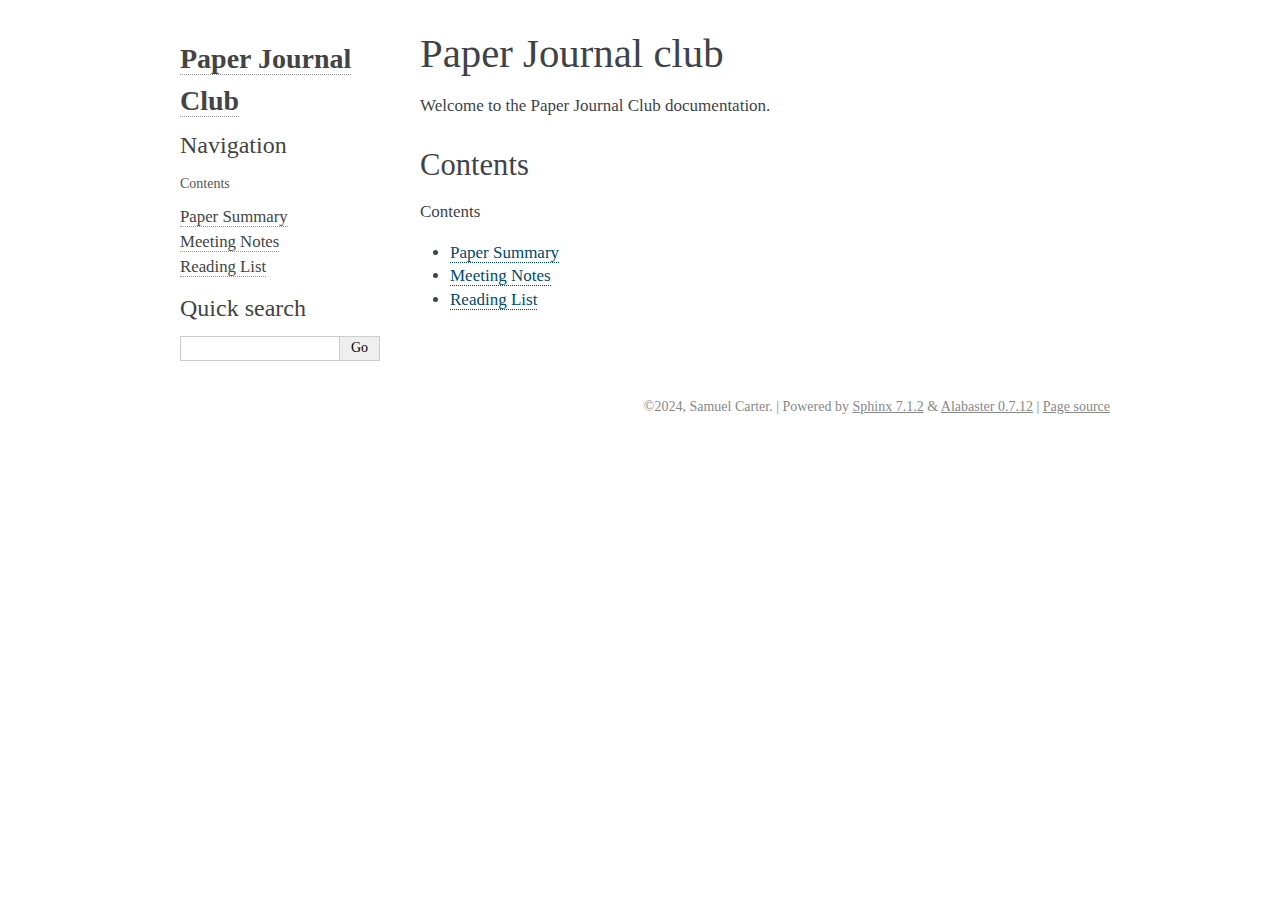
<file: docs/_build/html/index.html>
<!DOCTYPE html>

<html lang="en">
  <head>
    <meta charset="utf-8" />
    <meta name="viewport" content="width=device-width, initial-scale=1.0" /><meta name="generator" content="Docutils 0.18.1: http://docutils.sourceforge.net/" />

    <title>Paper Journal club &#8212; Paper Journal Club 0.1 documentation</title>
    <link rel="stylesheet" type="text/css" href="_static/pygments.css?v=b3523f8e" />
    <link rel="stylesheet" type="text/css" href="_static/alabaster.css?v=cb25574f" />
    <script data-url_root="./" id="documentation_options" src="_static/documentation_options.js?v=e031e9a9"></script>
    <script src="_static/doctools.js?v=888ff710"></script>
    <script src="_static/sphinx_highlight.js?v=4825356b"></script>
    <link rel="index" title="Index" href="genindex.html" />
    <link rel="search" title="Search" href="search.html" />
    <link rel="next" title="Paper Summary" href="paper_summary.html" />
   
  <link rel="stylesheet" href="_static/custom.css" type="text/css" />
  
  
  <meta name="viewport" content="width=device-width, initial-scale=0.9, maximum-scale=0.9" />

  </head><body>
  

    <div class="document">
      <div class="documentwrapper">
        <div class="bodywrapper">
          

          <div class="body" role="main">
            
  <section id="paper-journal-club">
<h1>Paper Journal club<a class="headerlink" href="#paper-journal-club" title="Permalink to this heading">¶</a></h1>
<p>Welcome to the Paper Journal Club documentation.</p>
<section id="contents">
<h2>Contents<a class="headerlink" href="#contents" title="Permalink to this heading">¶</a></h2>
<div class="toctree-wrapper compound">
<p class="caption" role="heading"><span class="caption-text">Contents</span></p>
<ul>
<li class="toctree-l1"><a class="reference internal" href="paper_summary.html">Paper Summary</a></li>
<li class="toctree-l1"><a class="reference internal" href="meeting_notes.html">Meeting Notes</a></li>
<li class="toctree-l1"><a class="reference internal" href="reading_list.html">Reading List</a></li>
</ul>
</div>
</section>
</section>


          </div>
          
        </div>
      </div>
      <div class="sphinxsidebar" role="navigation" aria-label="main navigation">
        <div class="sphinxsidebarwrapper">
<h1 class="logo"><a href="#">Paper Journal Club</a></h1>








<h3>Navigation</h3>
<p class="caption" role="heading"><span class="caption-text">Contents</span></p>
<ul>
<li class="toctree-l1"><a class="reference internal" href="paper_summary.html">Paper Summary</a></li>
<li class="toctree-l1"><a class="reference internal" href="meeting_notes.html">Meeting Notes</a></li>
<li class="toctree-l1"><a class="reference internal" href="reading_list.html">Reading List</a></li>
</ul>

<div class="relations">
<h3>Related Topics</h3>
<ul>
  <li><a href="#">Documentation overview</a><ul>
      <li>Next: <a href="paper_summary.html" title="next chapter">Paper Summary</a></li>
  </ul></li>
</ul>
</div>
<div id="searchbox" style="display: none" role="search">
  <h3 id="searchlabel">Quick search</h3>
    <div class="searchformwrapper">
    <form class="search" action="search.html" method="get">
      <input type="text" name="q" aria-labelledby="searchlabel" autocomplete="off" autocorrect="off" autocapitalize="off" spellcheck="false"/>
      <input type="submit" value="Go" />
    </form>
    </div>
</div>
<script>document.getElementById('searchbox').style.display = "block"</script>








        </div>
      </div>
      <div class="clearer"></div>
    </div>
    <div class="footer">
      &copy;2024, Samuel Carter.
      
      |
      Powered by <a href="http://sphinx-doc.org/">Sphinx 7.1.2</a>
      &amp; <a href="https://github.com/bitprophet/alabaster">Alabaster 0.7.12</a>
      
      |
      <a href="_sources/index.md.txt"
          rel="nofollow">Page source</a>
    </div>

    

    
  </body>
</html>
</file>
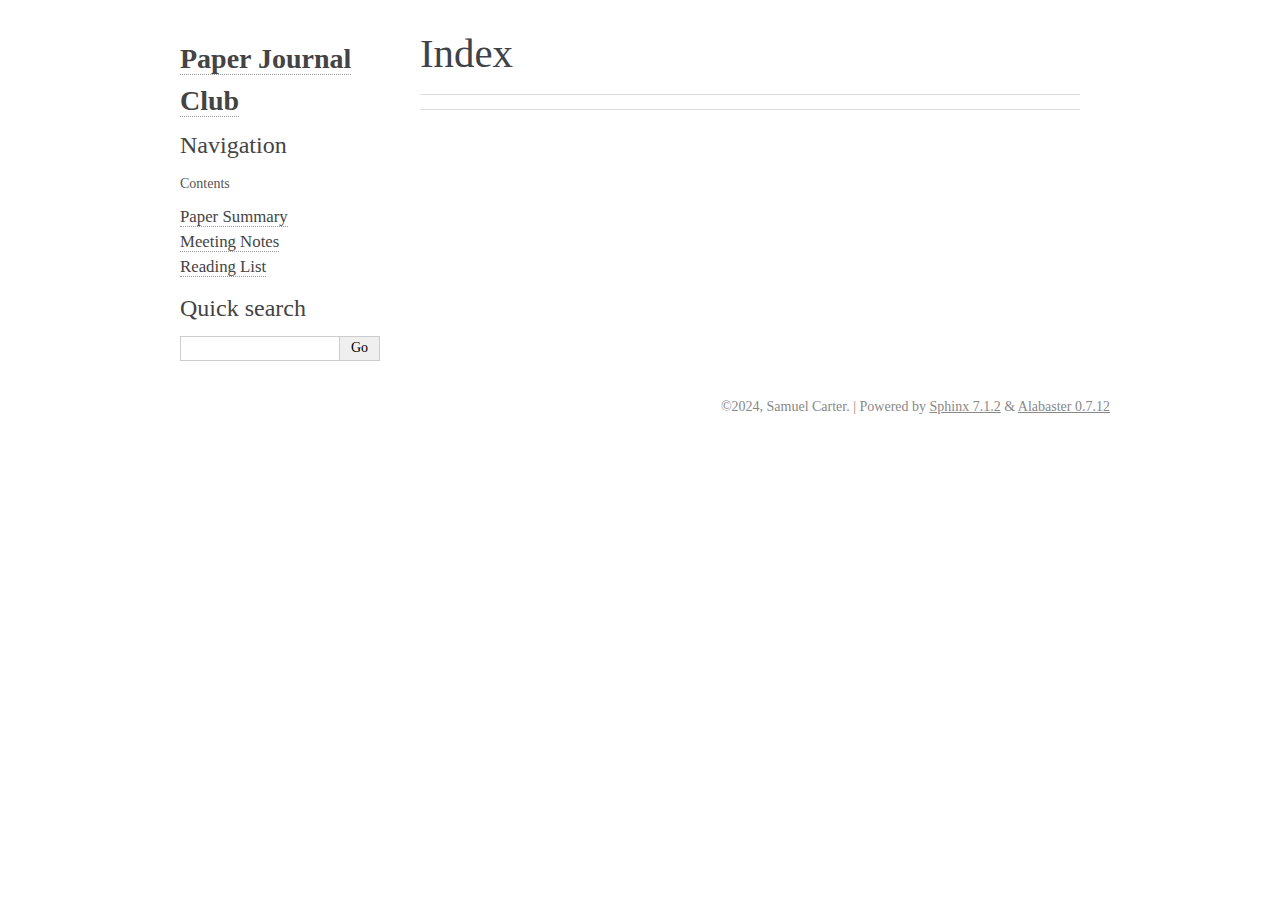
<file: docs/_build/html/genindex.html>
<!DOCTYPE html>

<html lang="en">
  <head>
    <meta charset="utf-8" />
    <meta name="viewport" content="width=device-width, initial-scale=1.0" />
    <title>Index &#8212; Paper Journal Club 0.1 documentation</title>
    <link rel="stylesheet" type="text/css" href="_static/pygments.css?v=b3523f8e" />
    <link rel="stylesheet" type="text/css" href="_static/alabaster.css?v=cb25574f" />
    <script data-url_root="./" id="documentation_options" src="_static/documentation_options.js?v=e031e9a9"></script>
    <script src="_static/doctools.js?v=888ff710"></script>
    <script src="_static/sphinx_highlight.js?v=4825356b"></script>
    <link rel="index" title="Index" href="#" />
    <link rel="search" title="Search" href="search.html" />
   
  <link rel="stylesheet" href="_static/custom.css" type="text/css" />
  
  
  <meta name="viewport" content="width=device-width, initial-scale=0.9, maximum-scale=0.9" />

  </head><body>
  

    <div class="document">
      <div class="documentwrapper">
        <div class="bodywrapper">
          

          <div class="body" role="main">
            

<h1 id="index">Index</h1>

<div class="genindex-jumpbox">
 
</div>


          </div>
          
        </div>
      </div>
      <div class="sphinxsidebar" role="navigation" aria-label="main navigation">
        <div class="sphinxsidebarwrapper">
<h1 class="logo"><a href="index.html">Paper Journal Club</a></h1>








<h3>Navigation</h3>
<p class="caption" role="heading"><span class="caption-text">Contents</span></p>
<ul>
<li class="toctree-l1"><a class="reference internal" href="paper_summary.html">Paper Summary</a></li>
<li class="toctree-l1"><a class="reference internal" href="meeting_notes.html">Meeting Notes</a></li>
<li class="toctree-l1"><a class="reference internal" href="reading_list.html">Reading List</a></li>
</ul>

<div class="relations">
<h3>Related Topics</h3>
<ul>
  <li><a href="index.html">Documentation overview</a><ul>
  </ul></li>
</ul>
</div>
<div id="searchbox" style="display: none" role="search">
  <h3 id="searchlabel">Quick search</h3>
    <div class="searchformwrapper">
    <form class="search" action="search.html" method="get">
      <input type="text" name="q" aria-labelledby="searchlabel" autocomplete="off" autocorrect="off" autocapitalize="off" spellcheck="false"/>
      <input type="submit" value="Go" />
    </form>
    </div>
</div>
<script>document.getElementById('searchbox').style.display = "block"</script>








        </div>
      </div>
      <div class="clearer"></div>
    </div>
    <div class="footer">
      &copy;2024, Samuel Carter.
      
      |
      Powered by <a href="http://sphinx-doc.org/">Sphinx 7.1.2</a>
      &amp; <a href="https://github.com/bitprophet/alabaster">Alabaster 0.7.12</a>
      
    </div>

    

    
  </body>
</html>
</file>
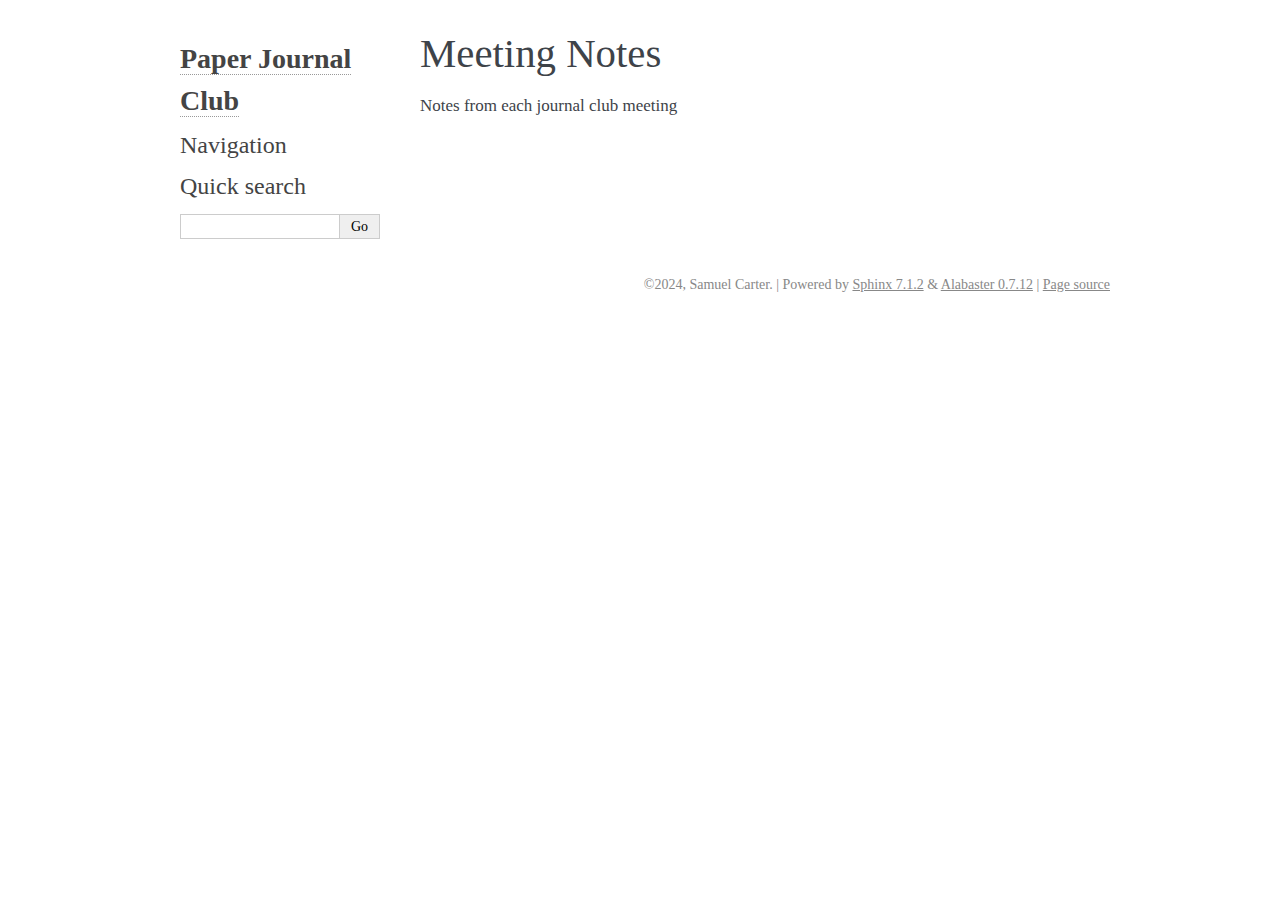
<file: docs/_build/html/meeting_notes.html>
<!DOCTYPE html>

<html lang="en">
  <head>
    <meta charset="utf-8" />
    <meta name="viewport" content="width=device-width, initial-scale=1.0" /><meta name="generator" content="Docutils 0.18.1: http://docutils.sourceforge.net/" />

    <title>Meeting Notes &#8212; Paper Journal Club 0.1 documentation</title>
    <link rel="stylesheet" type="text/css" href="_static/pygments.css?v=b3523f8e" />
    <link rel="stylesheet" type="text/css" href="_static/alabaster.css?v=cb25574f" />
    <script data-url_root="./" id="documentation_options" src="_static/documentation_options.js?v=e031e9a9"></script>
    <script src="_static/doctools.js?v=888ff710"></script>
    <script src="_static/sphinx_highlight.js?v=4825356b"></script>
    <link rel="index" title="Index" href="genindex.html" />
    <link rel="search" title="Search" href="search.html" />
   
  <link rel="stylesheet" href="_static/custom.css" type="text/css" />
  
  
  <meta name="viewport" content="width=device-width, initial-scale=0.9, maximum-scale=0.9" />

  </head><body>
  

    <div class="document">
      <div class="documentwrapper">
        <div class="bodywrapper">
          

          <div class="body" role="main">
            
  <section id="meeting-notes">
<h1>Meeting Notes<a class="headerlink" href="#meeting-notes" title="Permalink to this heading">¶</a></h1>
<p>Notes from each journal club meeting</p>
</section>


          </div>
          
        </div>
      </div>
      <div class="sphinxsidebar" role="navigation" aria-label="main navigation">
        <div class="sphinxsidebarwrapper">
<h1 class="logo"><a href="index.html">Paper Journal Club</a></h1>








<h3>Navigation</h3>

<div class="relations">
<h3>Related Topics</h3>
<ul>
  <li><a href="index.html">Documentation overview</a><ul>
  </ul></li>
</ul>
</div>
<div id="searchbox" style="display: none" role="search">
  <h3 id="searchlabel">Quick search</h3>
    <div class="searchformwrapper">
    <form class="search" action="search.html" method="get">
      <input type="text" name="q" aria-labelledby="searchlabel" autocomplete="off" autocorrect="off" autocapitalize="off" spellcheck="false"/>
      <input type="submit" value="Go" />
    </form>
    </div>
</div>
<script>document.getElementById('searchbox').style.display = "block"</script>








        </div>
      </div>
      <div class="clearer"></div>
    </div>
    <div class="footer">
      &copy;2024, Samuel Carter.
      
      |
      Powered by <a href="http://sphinx-doc.org/">Sphinx 7.1.2</a>
      &amp; <a href="https://github.com/bitprophet/alabaster">Alabaster 0.7.12</a>
      
      |
      <a href="_sources/meeting_notes.md.txt"
          rel="nofollow">Page source</a>
    </div>

    

    
  </body>
</html>
</file>
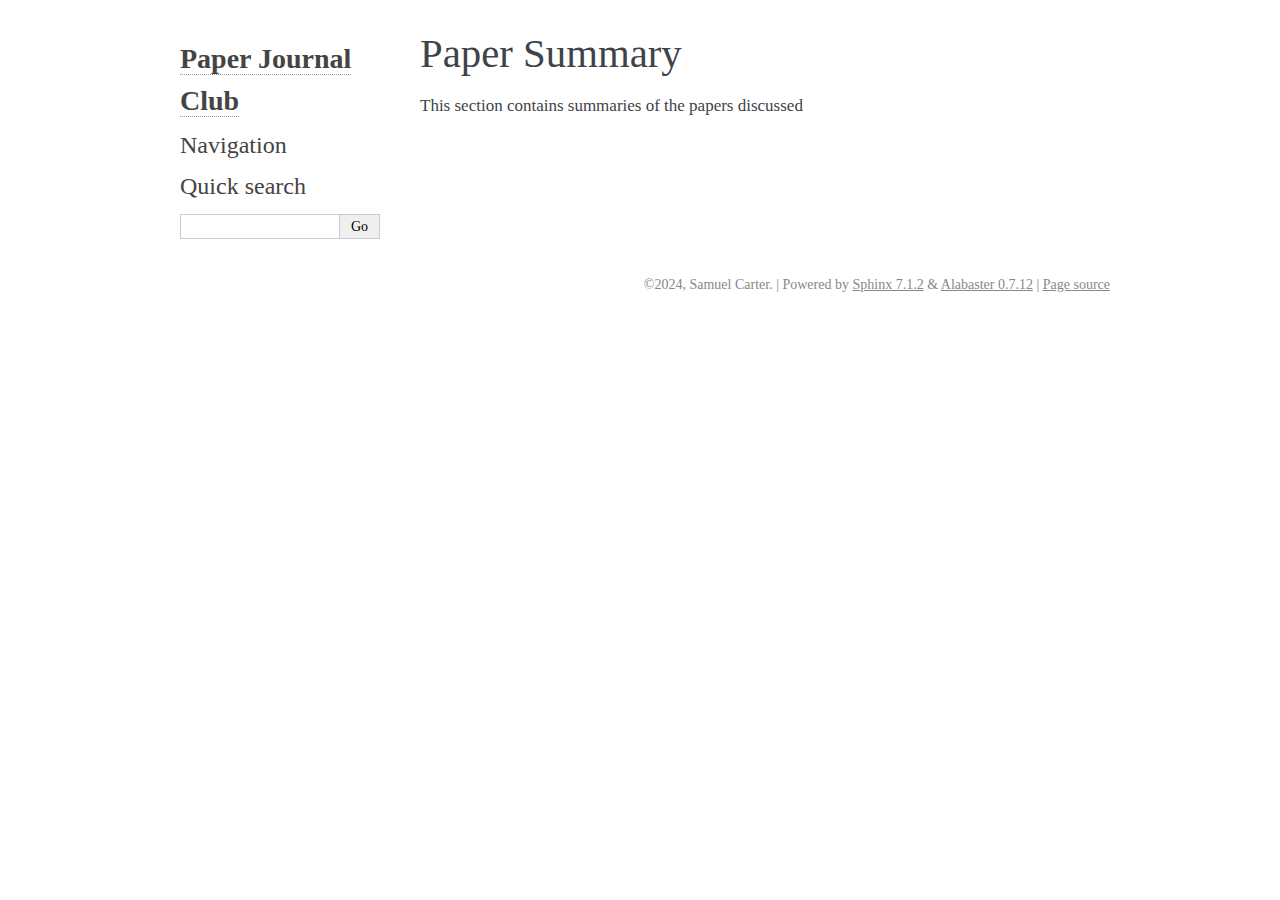
<file: docs/_build/html/paper_summary.html>
<!DOCTYPE html>

<html lang="en">
  <head>
    <meta charset="utf-8" />
    <meta name="viewport" content="width=device-width, initial-scale=1.0" /><meta name="generator" content="Docutils 0.18.1: http://docutils.sourceforge.net/" />

    <title>Paper Summary &#8212; Paper Journal Club 0.1 documentation</title>
    <link rel="stylesheet" type="text/css" href="_static/pygments.css?v=b3523f8e" />
    <link rel="stylesheet" type="text/css" href="_static/alabaster.css?v=cb25574f" />
    <script data-url_root="./" id="documentation_options" src="_static/documentation_options.js?v=e031e9a9"></script>
    <script src="_static/doctools.js?v=888ff710"></script>
    <script src="_static/sphinx_highlight.js?v=4825356b"></script>
    <link rel="index" title="Index" href="genindex.html" />
    <link rel="search" title="Search" href="search.html" />
   
  <link rel="stylesheet" href="_static/custom.css" type="text/css" />
  
  
  <meta name="viewport" content="width=device-width, initial-scale=0.9, maximum-scale=0.9" />

  </head><body>
  

    <div class="document">
      <div class="documentwrapper">
        <div class="bodywrapper">
          

          <div class="body" role="main">
            
  <section id="paper-summary">
<h1>Paper Summary<a class="headerlink" href="#paper-summary" title="Permalink to this heading">¶</a></h1>
<p>This section contains summaries of the papers discussed</p>
</section>


          </div>
          
        </div>
      </div>
      <div class="sphinxsidebar" role="navigation" aria-label="main navigation">
        <div class="sphinxsidebarwrapper">
<h1 class="logo"><a href="index.html">Paper Journal Club</a></h1>








<h3>Navigation</h3>

<div class="relations">
<h3>Related Topics</h3>
<ul>
  <li><a href="index.html">Documentation overview</a><ul>
  </ul></li>
</ul>
</div>
<div id="searchbox" style="display: none" role="search">
  <h3 id="searchlabel">Quick search</h3>
    <div class="searchformwrapper">
    <form class="search" action="search.html" method="get">
      <input type="text" name="q" aria-labelledby="searchlabel" autocomplete="off" autocorrect="off" autocapitalize="off" spellcheck="false"/>
      <input type="submit" value="Go" />
    </form>
    </div>
</div>
<script>document.getElementById('searchbox').style.display = "block"</script>








        </div>
      </div>
      <div class="clearer"></div>
    </div>
    <div class="footer">
      &copy;2024, Samuel Carter.
      
      |
      Powered by <a href="http://sphinx-doc.org/">Sphinx 7.1.2</a>
      &amp; <a href="https://github.com/bitprophet/alabaster">Alabaster 0.7.12</a>
      
      |
      <a href="_sources/paper_summary.md.txt"
          rel="nofollow">Page source</a>
    </div>

    

    
  </body>
</html>
</file>
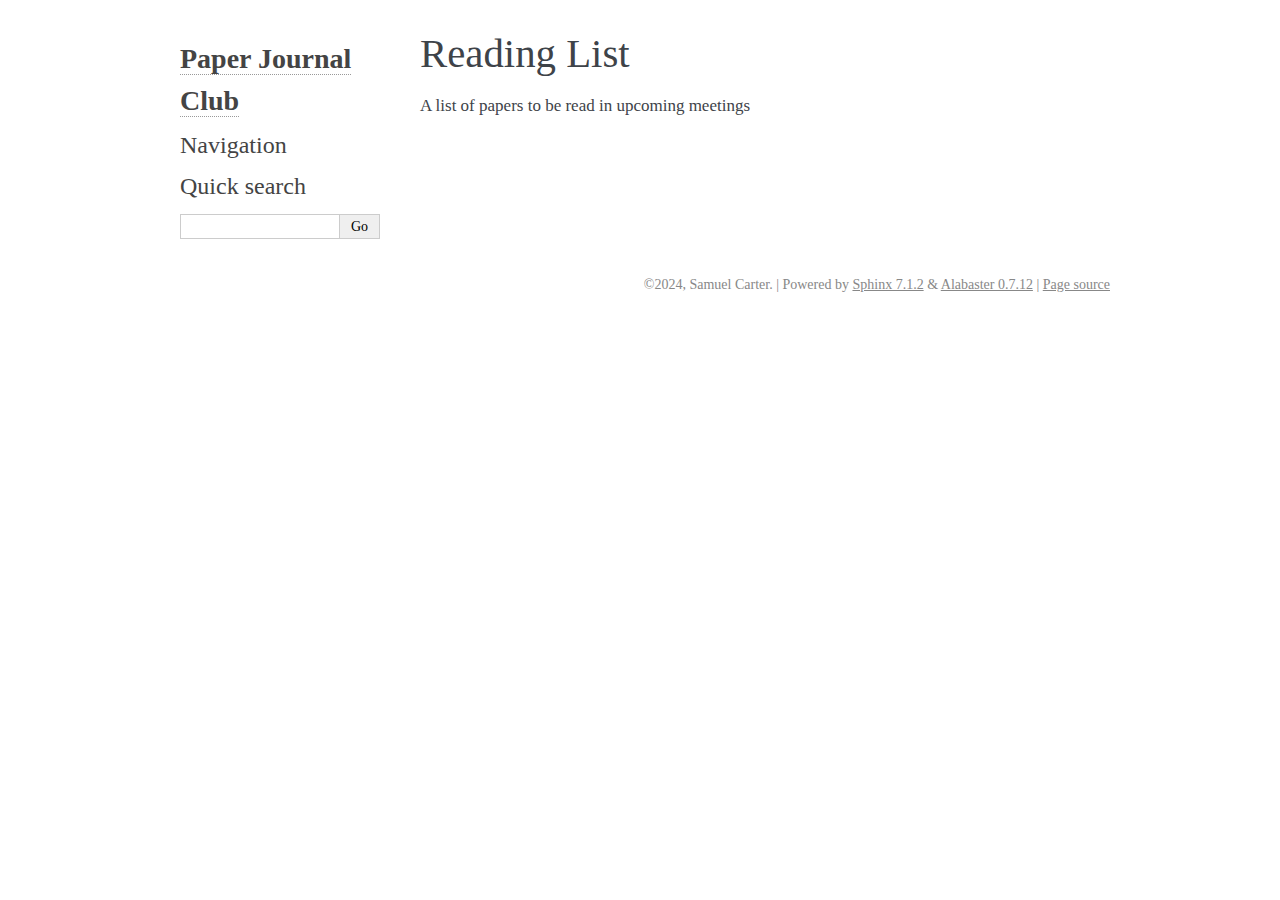
<file: docs/_build/html/reading_list.html>
<!DOCTYPE html>

<html lang="en">
  <head>
    <meta charset="utf-8" />
    <meta name="viewport" content="width=device-width, initial-scale=1.0" /><meta name="generator" content="Docutils 0.18.1: http://docutils.sourceforge.net/" />

    <title>Reading List &#8212; Paper Journal Club 0.1 documentation</title>
    <link rel="stylesheet" type="text/css" href="_static/pygments.css?v=b3523f8e" />
    <link rel="stylesheet" type="text/css" href="_static/alabaster.css?v=cb25574f" />
    <script data-url_root="./" id="documentation_options" src="_static/documentation_options.js?v=e031e9a9"></script>
    <script src="_static/doctools.js?v=888ff710"></script>
    <script src="_static/sphinx_highlight.js?v=4825356b"></script>
    <link rel="index" title="Index" href="genindex.html" />
    <link rel="search" title="Search" href="search.html" />
   
  <link rel="stylesheet" href="_static/custom.css" type="text/css" />
  
  
  <meta name="viewport" content="width=device-width, initial-scale=0.9, maximum-scale=0.9" />

  </head><body>
  

    <div class="document">
      <div class="documentwrapper">
        <div class="bodywrapper">
          

          <div class="body" role="main">
            
  <section id="reading-list">
<h1>Reading List<a class="headerlink" href="#reading-list" title="Permalink to this heading">¶</a></h1>
<p>A list of papers to be read in upcoming meetings</p>
</section>


          </div>
          
        </div>
      </div>
      <div class="sphinxsidebar" role="navigation" aria-label="main navigation">
        <div class="sphinxsidebarwrapper">
<h1 class="logo"><a href="index.html">Paper Journal Club</a></h1>








<h3>Navigation</h3>

<div class="relations">
<h3>Related Topics</h3>
<ul>
  <li><a href="index.html">Documentation overview</a><ul>
  </ul></li>
</ul>
</div>
<div id="searchbox" style="display: none" role="search">
  <h3 id="searchlabel">Quick search</h3>
    <div class="searchformwrapper">
    <form class="search" action="search.html" method="get">
      <input type="text" name="q" aria-labelledby="searchlabel" autocomplete="off" autocorrect="off" autocapitalize="off" spellcheck="false"/>
      <input type="submit" value="Go" />
    </form>
    </div>
</div>
<script>document.getElementById('searchbox').style.display = "block"</script>








        </div>
      </div>
      <div class="clearer"></div>
    </div>
    <div class="footer">
      &copy;2024, Samuel Carter.
      
      |
      Powered by <a href="http://sphinx-doc.org/">Sphinx 7.1.2</a>
      &amp; <a href="https://github.com/bitprophet/alabaster">Alabaster 0.7.12</a>
      
      |
      <a href="_sources/reading_list.md.txt"
          rel="nofollow">Page source</a>
    </div>

    

    
  </body>
</html>
</file>
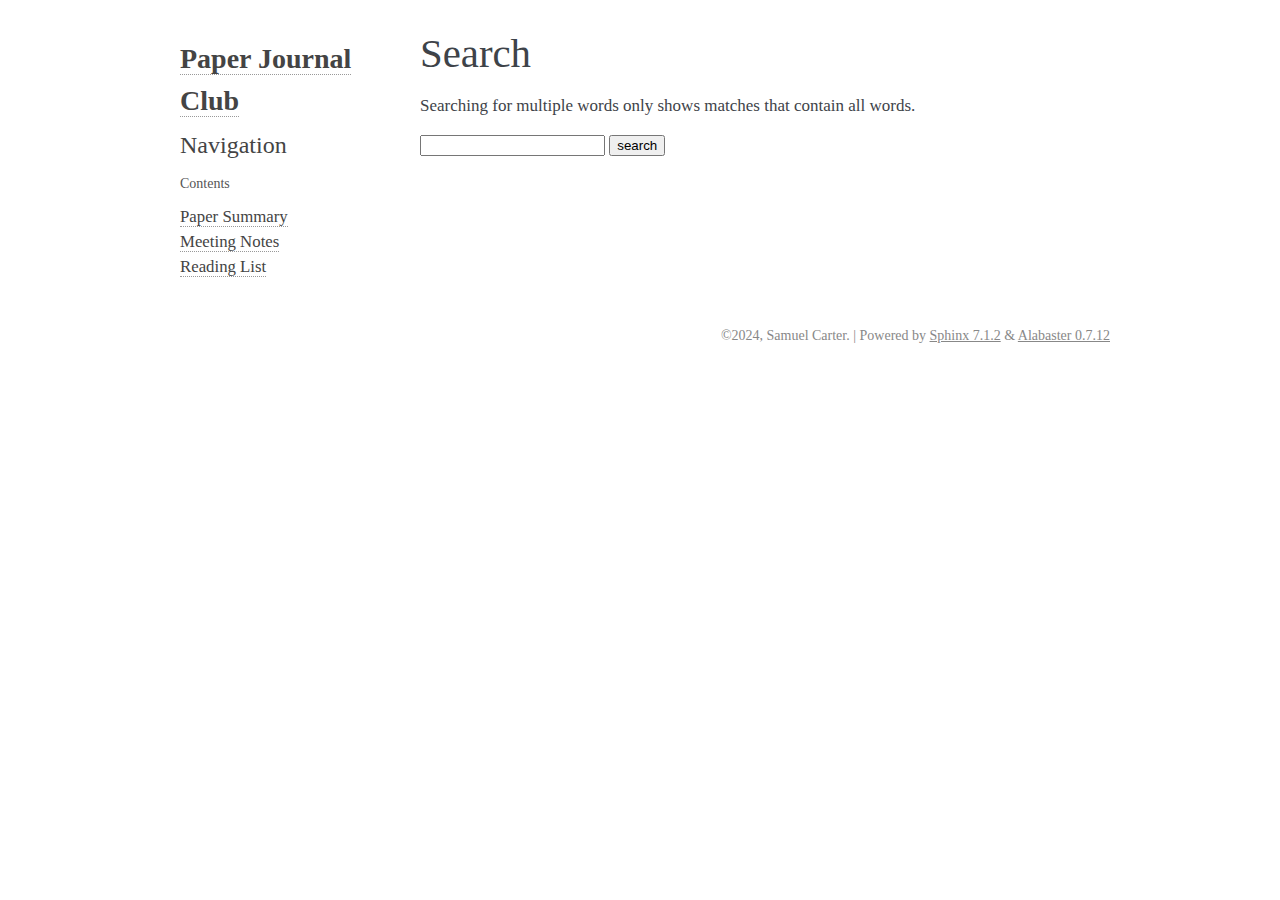
<file: docs/_build/html/search.html>
<!DOCTYPE html>

<html lang="en">
  <head>
    <meta charset="utf-8" />
    <meta name="viewport" content="width=device-width, initial-scale=1.0" />
    <title>Search &#8212; Paper Journal Club 0.1 documentation</title>
    <link rel="stylesheet" type="text/css" href="_static/pygments.css?v=b3523f8e" />
    <link rel="stylesheet" type="text/css" href="_static/alabaster.css?v=cb25574f" />
    
    <script data-url_root="./" id="documentation_options" src="_static/documentation_options.js?v=e031e9a9"></script>
    <script src="_static/doctools.js?v=888ff710"></script>
    <script src="_static/sphinx_highlight.js?v=4825356b"></script>
    <script src="_static/searchtools.js"></script>
    <script src="_static/language_data.js"></script>
    <link rel="index" title="Index" href="genindex.html" />
    <link rel="search" title="Search" href="#" />
  <script src="searchindex.js" defer></script>
  
   
  <link rel="stylesheet" href="_static/custom.css" type="text/css" />
  
  
  <meta name="viewport" content="width=device-width, initial-scale=0.9, maximum-scale=0.9" />


  </head><body>
  

    <div class="document">
      <div class="documentwrapper">
        <div class="bodywrapper">
          

          <div class="body" role="main">
            
  <h1 id="search-documentation">Search</h1>
  
  <noscript>
  <div class="admonition warning">
  <p>
    Please activate JavaScript to enable the search
    functionality.
  </p>
  </div>
  </noscript>
  
  
  <p>
    Searching for multiple words only shows matches that contain
    all words.
  </p>
  
  
  <form action="" method="get">
    <input type="text" name="q" aria-labelledby="search-documentation" value="" autocomplete="off" autocorrect="off" autocapitalize="off" spellcheck="false"/>
    <input type="submit" value="search" />
    <span id="search-progress" style="padding-left: 10px"></span>
  </form>
  
  
  
  <div id="search-results">
  
  </div>
  

          </div>
          
        </div>
      </div>
      <div class="sphinxsidebar" role="navigation" aria-label="main navigation">
        <div class="sphinxsidebarwrapper">
<h1 class="logo"><a href="index.html">Paper Journal Club</a></h1>








<h3>Navigation</h3>
<p class="caption" role="heading"><span class="caption-text">Contents</span></p>
<ul>
<li class="toctree-l1"><a class="reference internal" href="paper_summary.html">Paper Summary</a></li>
<li class="toctree-l1"><a class="reference internal" href="meeting_notes.html">Meeting Notes</a></li>
<li class="toctree-l1"><a class="reference internal" href="reading_list.html">Reading List</a></li>
</ul>

<div class="relations">
<h3>Related Topics</h3>
<ul>
  <li><a href="index.html">Documentation overview</a><ul>
  </ul></li>
</ul>
</div>








        </div>
      </div>
      <div class="clearer"></div>
    </div>
    <div class="footer">
      &copy;2024, Samuel Carter.
      
      |
      Powered by <a href="http://sphinx-doc.org/">Sphinx 7.1.2</a>
      &amp; <a href="https://github.com/bitprophet/alabaster">Alabaster 0.7.12</a>
      
    </div>

    

    
  </body>
</html>
</file>
<file: docs/_build/html/_static/pygments.css>
pre { line-height: 125%; }
td.linenos .normal { color: inherit; background-color: transparent; padding-left: 5px; padding-right: 5px; }
span.linenos { color: inherit; background-color: transparent; padding-left: 5px; padding-right: 5px; }
td.linenos .special { color: #000000; background-color: #ffffc0; padding-left: 5px; padding-right: 5px; }
span.linenos.special { color: #000000; background-color: #ffffc0; padding-left: 5px; padding-right: 5px; }
.highlight .hll { background-color: #ffffcc }
.highlight { background: #f8f8f8; }
.highlight .c { color: #8f5902; font-style: italic } /* Comment */
.highlight .err { color: #a40000; border: 1px solid #ef2929 } /* Error */
.highlight .g { color: #000000 } /* Generic */
.highlight .k { color: #004461; font-weight: bold } /* Keyword */
.highlight .l { color: #000000 } /* Literal */
.highlight .n { color: #000000 } /* Name */
.highlight .o { color: #582800 } /* Operator */
.highlight .x { color: #000000 } /* Other */
.highlight .p { color: #000000; font-weight: bold } /* Punctuation */
.highlight .ch { color: #8f5902; font-style: italic } /* Comment.Hashbang */
.highlight .cm { color: #8f5902; font-style: italic } /* Comment.Multiline */
.highlight .cp { color: #8f5902 } /* Comment.Preproc */
.highlight .cpf { color: #8f5902; font-style: italic } /* Comment.PreprocFile */
.highlight .c1 { color: #8f5902; font-style: italic } /* Comment.Single */
.highlight .cs { color: #8f5902; font-style: italic } /* Comment.Special */
.highlight .gd { color: #a40000 } /* Generic.Deleted */
.highlight .ge { color: #000000; font-style: italic } /* Generic.Emph */
.highlight .gr { color: #ef2929 } /* Generic.Error */
.highlight .gh { color: #000080; font-weight: bold } /* Generic.Heading */
.highlight .gi { color: #00A000 } /* Generic.Inserted */
.highlight .go { color: #888888 } /* Generic.Output */
.highlight .gp { color: #745334 } /* Generic.Prompt */
.highlight .gs { color: #000000; font-weight: bold } /* Generic.Strong */
.highlight .gu { color: #800080; font-weight: bold } /* Generic.Subheading */
.highlight .gt { color: #a40000; font-weight: bold } /* Generic.Traceback */
.highlight .kc { color: #004461; font-weight: bold } /* Keyword.Constant */
.highlight .kd { color: #004461; font-weight: bold } /* Keyword.Declaration */
.highlight .kn { color: #004461; font-weight: bold } /* Keyword.Namespace */
.highlight .kp { color: #004461; font-weight: bold } /* Keyword.Pseudo */
.highlight .kr { color: #004461; font-weight: bold } /* Keyword.Reserved */
.highlight .kt { color: #004461; font-weight: bold } /* Keyword.Type */
.highlight .ld { color: #000000 } /* Literal.Date */
.highlight .m { color: #990000 } /* Literal.Number */
.highlight .s { color: #4e9a06 } /* Literal.String */
.highlight .na { color: #c4a000 } /* Name.Attribute */
.highlight .nb { color: #004461 } /* Name.Builtin */
.highlight .nc { color: #000000 } /* Name.Class */
.highlight .no { color: #000000 } /* Name.Constant */
.highlight .nd { color: #888888 } /* Name.Decorator */
.highlight .ni { color: #ce5c00 } /* Name.Entity */
.highlight .ne { color: #cc0000; font-weight: bold } /* Name.Exception */
.highlight .nf { color: #000000 } /* Name.Function */
.highlight .nl { color: #f57900 } /* Name.Label */
.highlight .nn { color: #000000 } /* Name.Namespace */
.highlight .nx { color: #000000 } /* Name.Other */
.highlight .py { color: #000000 } /* Name.Property */
.highlight .nt { color: #004461; font-weight: bold } /* Name.Tag */
.highlight .nv { color: #000000 } /* Name.Variable */
.highlight .ow { color: #004461; font-weight: bold } /* Operator.Word */
.highlight .pm { color: #000000; font-weight: bold } /* Punctuation.Marker */
.highlight .w { color: #f8f8f8; text-decoration: underline } /* Text.Whitespace */
.highlight .mb { color: #990000 } /* Literal.Number.Bin */
.highlight .mf { color: #990000 } /* Literal.Number.Float */
.highlight .mh { color: #990000 } /* Literal.Number.Hex */
.highlight .mi { color: #990000 } /* Literal.Number.Integer */
.highlight .mo { color: #990000 } /* Literal.Number.Oct */
.highlight .sa { color: #4e9a06 } /* Literal.String.Affix */
.highlight .sb { color: #4e9a06 } /* Literal.String.Backtick */
.highlight .sc { color: #4e9a06 } /* Literal.String.Char */
.highlight .dl { color: #4e9a06 } /* Literal.String.Delimiter */
.highlight .sd { color: #8f5902; font-style: italic } /* Literal.String.Doc */
.highlight .s2 { color: #4e9a06 } /* Literal.String.Double */
.highlight .se { color: #4e9a06 } /* Literal.String.Escape */
.highlight .sh { color: #4e9a06 } /* Literal.String.Heredoc */
.highlight .si { color: #4e9a06 } /* Literal.String.Interpol */
.highlight .sx { color: #4e9a06 } /* Literal.String.Other */
.highlight .sr { color: #4e9a06 } /* Literal.String.Regex */
.highlight .s1 { color: #4e9a06 } /* Literal.String.Single */
.highlight .ss { color: #4e9a06 } /* Literal.String.Symbol */
.highlight .bp { color: #3465a4 } /* Name.Builtin.Pseudo */
.highlight .fm { color: #000000 } /* Name.Function.Magic */
.highlight .vc { color: #000000 } /* Name.Variable.Class */
.highlight .vg { color: #000000 } /* Name.Variable.Global */
.highlight .vi { color: #000000 } /* Name.Variable.Instance */
.highlight .vm { color: #000000 } /* Name.Variable.Magic */
.highlight .il { color: #990000 } /* Literal.Number.Integer.Long */
</file>
<file: docs/_build/html/_static/alabaster.css>
@import url("basic.css");

/* -- page layout ----------------------------------------------------------- */

body {
    font-family: Georgia, serif;
    font-size: 17px;
    background-color: #fff;
    color: #000;
    margin: 0;
    padding: 0;
}


div.document {
    width: 940px;
    margin: 30px auto 0 auto;
}

div.documentwrapper {
    float: left;
    width: 100%;
}

div.bodywrapper {
    margin: 0 0 0 220px;
}

div.sphinxsidebar {
    width: 220px;
    font-size: 14px;
    line-height: 1.5;
}

hr {
    border: 1px solid #B1B4B6;
}

div.body {
    background-color: #fff;
    color: #3E4349;
    padding: 0 30px 0 30px;
}

div.body > .section {
    text-align: left;
}

div.footer {
    width: 940px;
    margin: 20px auto 30px auto;
    font-size: 14px;
    color: #888;
    text-align: right;
}

div.footer a {
    color: #888;
}

p.caption {
    font-family: inherit;
    font-size: inherit;
}


div.relations {
    display: none;
}


div.sphinxsidebar a {
    color: #444;
    text-decoration: none;
    border-bottom: 1px dotted #999;
}

div.sphinxsidebar a:hover {
    border-bottom: 1px solid #999;
}

div.sphinxsidebarwrapper {
    padding: 18px 10px;
}

div.sphinxsidebarwrapper p.logo {
    padding: 0;
    margin: -10px 0 0 0px;
    text-align: center;
}

div.sphinxsidebarwrapper h1.logo {
    margin-top: -10px;
    text-align: center;
    margin-bottom: 5px;
    text-align: left;
}

div.sphinxsidebarwrapper h1.logo-name {
    margin-top: 0px;
}

div.sphinxsidebarwrapper p.blurb {
    margin-top: 0;
    font-style: normal;
}

div.sphinxsidebar h3,
div.sphinxsidebar h4 {
    font-family: Georgia, serif;
    color: #444;
    font-size: 24px;
    font-weight: normal;
    margin: 0 0 5px 0;
    padding: 0;
}

div.sphinxsidebar h4 {
    font-size: 20px;
}

div.sphinxsidebar h3 a {
    color: #444;
}

div.sphinxsidebar p.logo a,
div.sphinxsidebar h3 a,
div.sphinxsidebar p.logo a:hover,
div.sphinxsidebar h3 a:hover {
    border: none;
}

div.sphinxsidebar p {
    color: #555;
    margin: 10px 0;
}

div.sphinxsidebar ul {
    margin: 10px 0;
    padding: 0;
    color: #000;
}

div.sphinxsidebar ul li.toctree-l1 > a {
    font-size: 120%;
}

div.sphinxsidebar ul li.toctree-l2 > a {
    font-size: 110%;
}

div.sphinxsidebar input {
    border: 1px solid #CCC;
    font-family: Georgia, serif;
    font-size: 1em;
}

div.sphinxsidebar hr {
    border: none;
    height: 1px;
    color: #AAA;
    background: #AAA;

    text-align: left;
    margin-left: 0;
    width: 50%;
}

div.sphinxsidebar .badge {
    border-bottom: none;
}

div.sphinxsidebar .badge:hover {
    border-bottom: none;
}

/* To address an issue with donation coming after search */
div.sphinxsidebar h3.donation {
    margin-top: 10px;
}

/* -- body styles ----------------------------------------------------------- */

a {
    color: #004B6B;
    text-decoration: underline;
}

a:hover {
    color: #6D4100;
    text-decoration: underline;
}

div.body h1,
div.body h2,
div.body h3,
div.body h4,
div.body h5,
div.body h6 {
    font-family: Georgia, serif;
    font-weight: normal;
    margin: 30px 0px 10px 0px;
    padding: 0;
}

div.body h1 { margin-top: 0; padding-top: 0; font-size: 240%; }
div.body h2 { font-size: 180%; }
div.body h3 { font-size: 150%; }
div.body h4 { font-size: 130%; }
div.body h5 { font-size: 100%; }
div.body h6 { font-size: 100%; }

a.headerlink {
    color: #DDD;
    padding: 0 4px;
    text-decoration: none;
}

a.headerlink:hover {
    color: #444;
    background: #EAEAEA;
}

div.body p, div.body dd, div.body li {
    line-height: 1.4em;
}

div.admonition {
    margin: 20px 0px;
    padding: 10px 30px;
    background-color: #EEE;
    border: 1px solid #CCC;
}

div.admonition tt.xref, div.admonition code.xref, div.admonition a tt {
    background-color: #FBFBFB;
    border-bottom: 1px solid #fafafa;
}

div.admonition p.admonition-title {
    font-family: Georgia, serif;
    font-weight: normal;
    font-size: 24px;
    margin: 0 0 10px 0;
    padding: 0;
    line-height: 1;
}

div.admonition p.last {
    margin-bottom: 0;
}

div.highlight {
    background-color: #fff;
}

dt:target, .highlight {
    background: #FAF3E8;
}

div.warning {
    background-color: #FCC;
    border: 1px solid #FAA;
}

div.danger {
    background-color: #FCC;
    border: 1px solid #FAA;
    -moz-box-shadow: 2px 2px 4px #D52C2C;
    -webkit-box-shadow: 2px 2px 4px #D52C2C;
    box-shadow: 2px 2px 4px #D52C2C;
}

div.error {
    background-color: #FCC;
    border: 1px solid #FAA;
    -moz-box-shadow: 2px 2px 4px #D52C2C;
    -webkit-box-shadow: 2px 2px 4px #D52C2C;
    box-shadow: 2px 2px 4px #D52C2C;
}

div.caution {
    background-color: #FCC;
    border: 1px solid #FAA;
}

div.attention {
    background-color: #FCC;
    border: 1px solid #FAA;
}

div.important {
    background-color: #EEE;
    border: 1px solid #CCC;
}

div.note {
    background-color: #EEE;
    border: 1px solid #CCC;
}

div.tip {
    background-color: #EEE;
    border: 1px solid #CCC;
}

div.hint {
    background-color: #EEE;
    border: 1px solid #CCC;
}

div.seealso {
    background-color: #EEE;
    border: 1px solid #CCC;
}

div.topic {
    background-color: #EEE;
}

p.admonition-title {
    display: inline;
}

p.admonition-title:after {
    content: ":";
}

pre, tt, code {
    font-family: 'Consolas', 'Menlo', 'DejaVu Sans Mono', 'Bitstream Vera Sans Mono', monospace;
    font-size: 0.9em;
}

.hll {
    background-color: #FFC;
    margin: 0 -12px;
    padding: 0 12px;
    display: block;
}

img.screenshot {
}

tt.descname, tt.descclassname, code.descname, code.descclassname {
    font-size: 0.95em;
}

tt.descname, code.descname {
    padding-right: 0.08em;
}

img.screenshot {
    -moz-box-shadow: 2px 2px 4px #EEE;
    -webkit-box-shadow: 2px 2px 4px #EEE;
    box-shadow: 2px 2px 4px #EEE;
}

table.docutils {
    border: 1px solid #888;
    -moz-box-shadow: 2px 2px 4px #EEE;
    -webkit-box-shadow: 2px 2px 4px #EEE;
    box-shadow: 2px 2px 4px #EEE;
}

table.docutils td, table.docutils th {
    border: 1px solid #888;
    padding: 0.25em 0.7em;
}

table.field-list, table.footnote {
    border: none;
    -moz-box-shadow: none;
    -webkit-box-shadow: none;
    box-shadow: none;
}

table.footnote {
    margin: 15px 0;
    width: 100%;
    border: 1px solid #EEE;
    background: #FDFDFD;
    font-size: 0.9em;
}

table.footnote + table.footnote {
    margin-top: -15px;
    border-top: none;
}

table.field-list th {
    padding: 0 0.8em 0 0;
}

table.field-list td {
    padding: 0;
}

table.field-list p {
    margin-bottom: 0.8em;
}

/* Cloned from
 * https://github.com/sphinx-doc/sphinx/commit/ef60dbfce09286b20b7385333d63a60321784e68
 */
.field-name {
    -moz-hyphens: manual;
    -ms-hyphens: manual;
    -webkit-hyphens: manual;
    hyphens: manual;
}

table.footnote td.label {
    width: .1px;
    padding: 0.3em 0 0.3em 0.5em;
}

table.footnote td {
    padding: 0.3em 0.5em;
}

dl {
    margin: 0;
    padding: 0;
}

dl dd {
    margin-left: 30px;
}

blockquote {
    margin: 0 0 0 30px;
    padding: 0;
}

ul, ol {
    /* Matches the 30px from the narrow-screen "li > ul" selector below */
    margin: 10px 0 10px 30px;
    padding: 0;
}

pre {
    background: #EEE;
    padding: 7px 30px;
    margin: 15px 0px;
    line-height: 1.3em;
}

div.viewcode-block:target {
    background: #ffd;
}

dl pre, blockquote pre, li pre {
    margin-left: 0;
    padding-left: 30px;
}

tt, code {
    background-color: #ecf0f3;
    color: #222;
    /* padding: 1px 2px; */
}

tt.xref, code.xref, a tt {
    background-color: #FBFBFB;
    border-bottom: 1px solid #fff;
}

a.reference {
    text-decoration: none;
    border-bottom: 1px dotted #004B6B;
}

/* Don't put an underline on images */
a.image-reference, a.image-reference:hover {
    border-bottom: none;
}

a.reference:hover {
    border-bottom: 1px solid #6D4100;
}

a.footnote-reference {
    text-decoration: none;
    font-size: 0.7em;
    vertical-align: top;
    border-bottom: 1px dotted #004B6B;
}

a.footnote-reference:hover {
    border-bottom: 1px solid #6D4100;
}

a:hover tt, a:hover code {
    background: #EEE;
}


@media screen and (max-width: 870px) {

    div.sphinxsidebar {
    	display: none;
    }

    div.document {
       width: 100%;

    }

    div.documentwrapper {
    	margin-left: 0;
    	margin-top: 0;
    	margin-right: 0;
    	margin-bottom: 0;
    }

    div.bodywrapper {
    	margin-top: 0;
    	margin-right: 0;
    	margin-bottom: 0;
    	margin-left: 0;
    }

    ul {
    	margin-left: 0;
    }

	li > ul {
        /* Matches the 30px from the "ul, ol" selector above */
		margin-left: 30px;
	}

    .document {
    	width: auto;
    }

    .footer {
    	width: auto;
    }

    .bodywrapper {
    	margin: 0;
    }

    .footer {
    	width: auto;
    }

    .github {
        display: none;
    }



}



@media screen and (max-width: 875px) {

    body {
        margin: 0;
        padding: 20px 30px;
    }

    div.documentwrapper {
        float: none;
        background: #fff;
    }

    div.sphinxsidebar {
        display: block;
        float: none;
        width: 102.5%;
        margin: 50px -30px -20px -30px;
        padding: 10px 20px;
        background: #333;
        color: #FFF;
    }

    div.sphinxsidebar h3, div.sphinxsidebar h4, div.sphinxsidebar p,
    div.sphinxsidebar h3 a {
        color: #fff;
    }

    div.sphinxsidebar a {
        color: #AAA;
    }

    div.sphinxsidebar p.logo {
        display: none;
    }

    div.document {
        width: 100%;
        margin: 0;
    }

    div.footer {
        display: none;
    }

    div.bodywrapper {
        margin: 0;
    }

    div.body {
        min-height: 0;
        padding: 0;
    }

    .rtd_doc_footer {
        display: none;
    }

    .document {
        width: auto;
    }

    .footer {
        width: auto;
    }

    .footer {
        width: auto;
    }

    .github {
        display: none;
    }
}


/* misc. */

.revsys-inline {
    display: none!important;
}

/* Make nested-list/multi-paragraph items look better in Releases changelog
 * pages. Without this, docutils' magical list fuckery causes inconsistent
 * formatting between different release sub-lists.
 */
div#changelog > div.section > ul > li > p:only-child {
    margin-bottom: 0;
}

/* Hide fugly table cell borders in ..bibliography:: directive output */
table.docutils.citation, table.docutils.citation td, table.docutils.citation th {
  border: none;
  /* Below needed in some edge cases; if not applied, bottom shadows appear */
  -moz-box-shadow: none;
  -webkit-box-shadow: none;
  box-shadow: none;
}


/* relbar */

.related {
    line-height: 30px;
    width: 100%;
    font-size: 0.9rem;
}

.related.top {
    border-bottom: 1px solid #EEE;
    margin-bottom: 20px;
}

.related.bottom {
    border-top: 1px solid #EEE;
}

.related ul {
    padding: 0;
    margin: 0;
    list-style: none;
}

.related li {
    display: inline;
}

nav#rellinks {
    float: right;
}

nav#rellinks li+li:before {
    content: "|";
}

nav#breadcrumbs li+li:before {
    content: "\00BB";
}

/* Hide certain items when printing */
@media print {
    div.related {
        display: none;
    }
}
</file>
<file: docs/_build/html/_static/custom.css>
/* This file intentionally left blank. */
</file>
